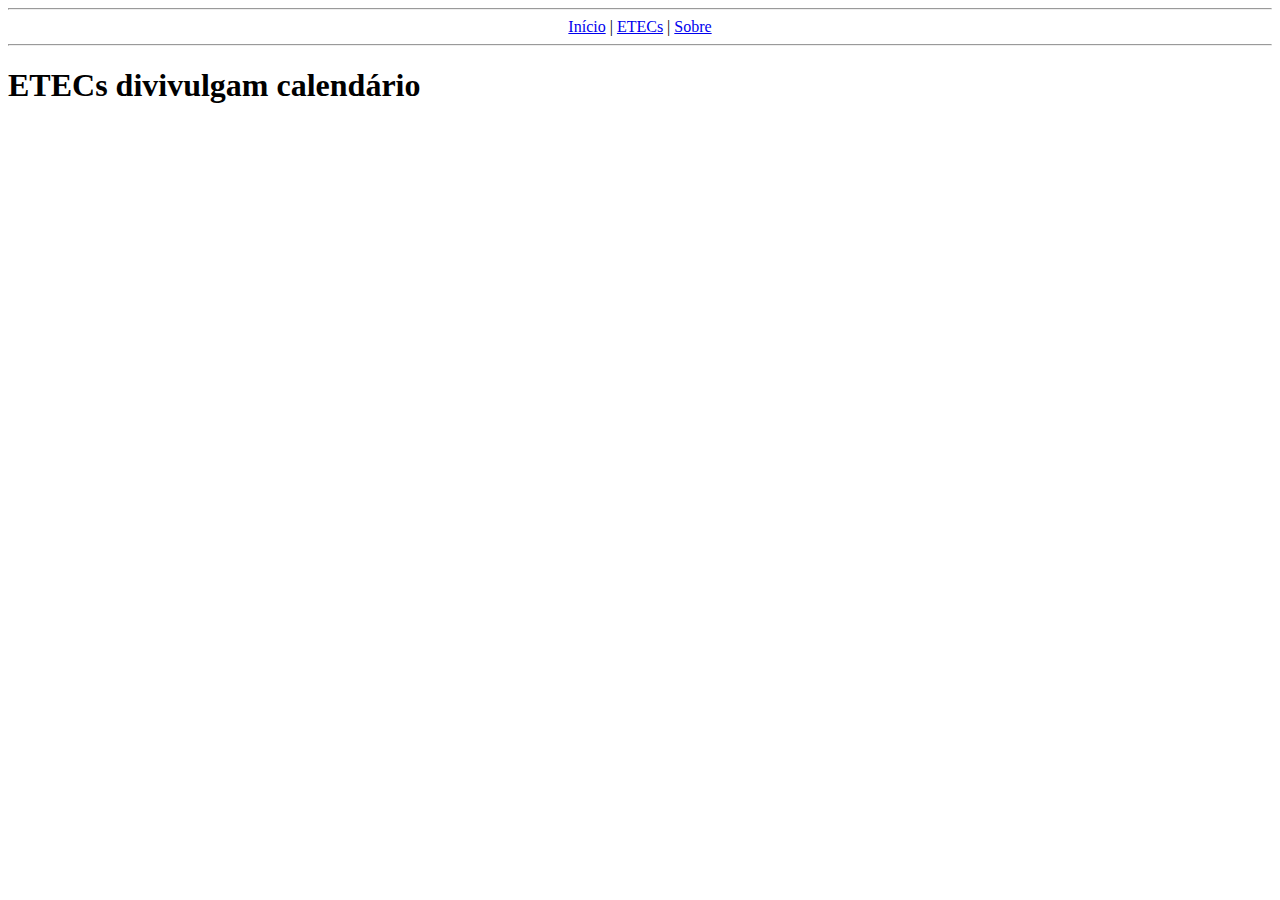
<file: index.html>
<!DOCTYPE html>
<html lang="pt-br">
<head>
	<meta charset="UTF-8">
	<title>Etecs</title>
</head>
<body>
	
	<center>
		<span>
		<hr>
		<a href="etecia.html">Início</a>&nbsp;|
		<a href="etecs.html">ETECs</a>&nbsp;|	
		<a href="sobre.html">Sobre</a>
		<hr>
		</span>
</center>
	<h1>ETECs divivulgam calendário </h1>
</body>
</html>
</file>
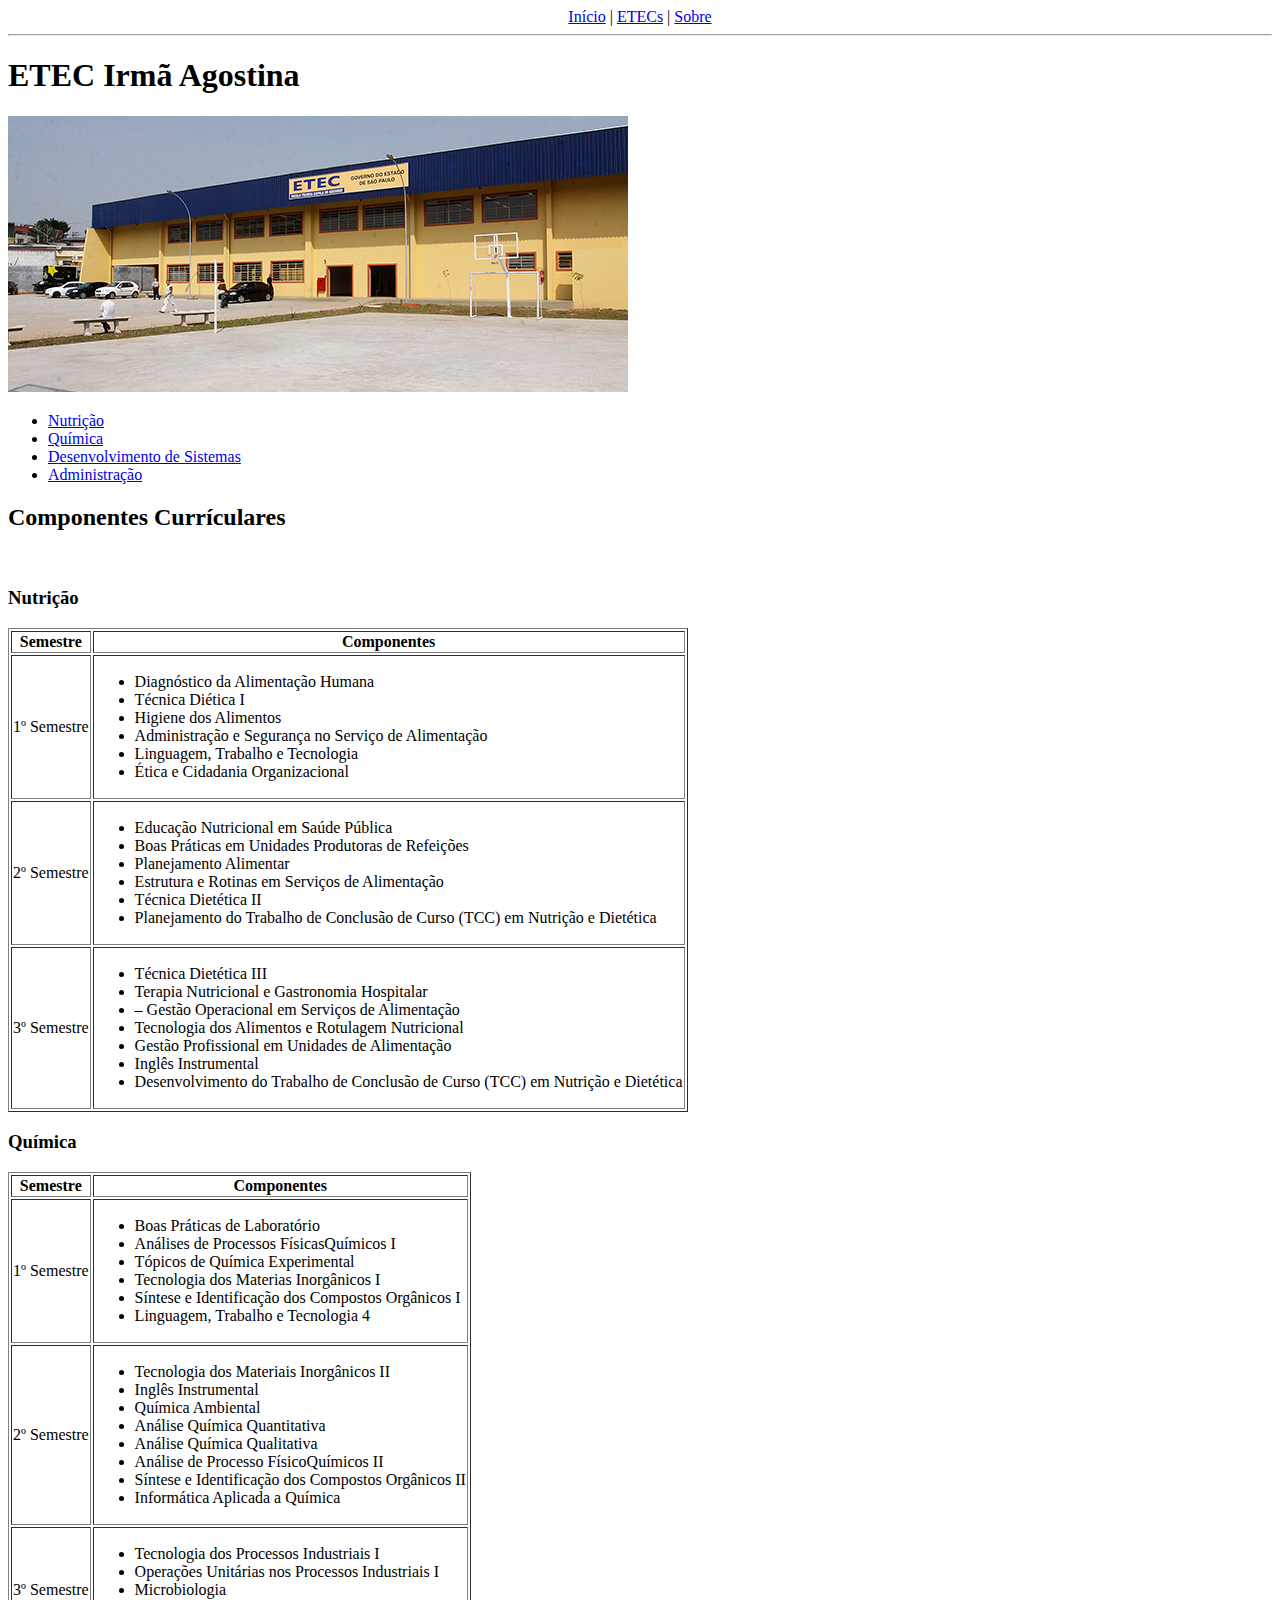
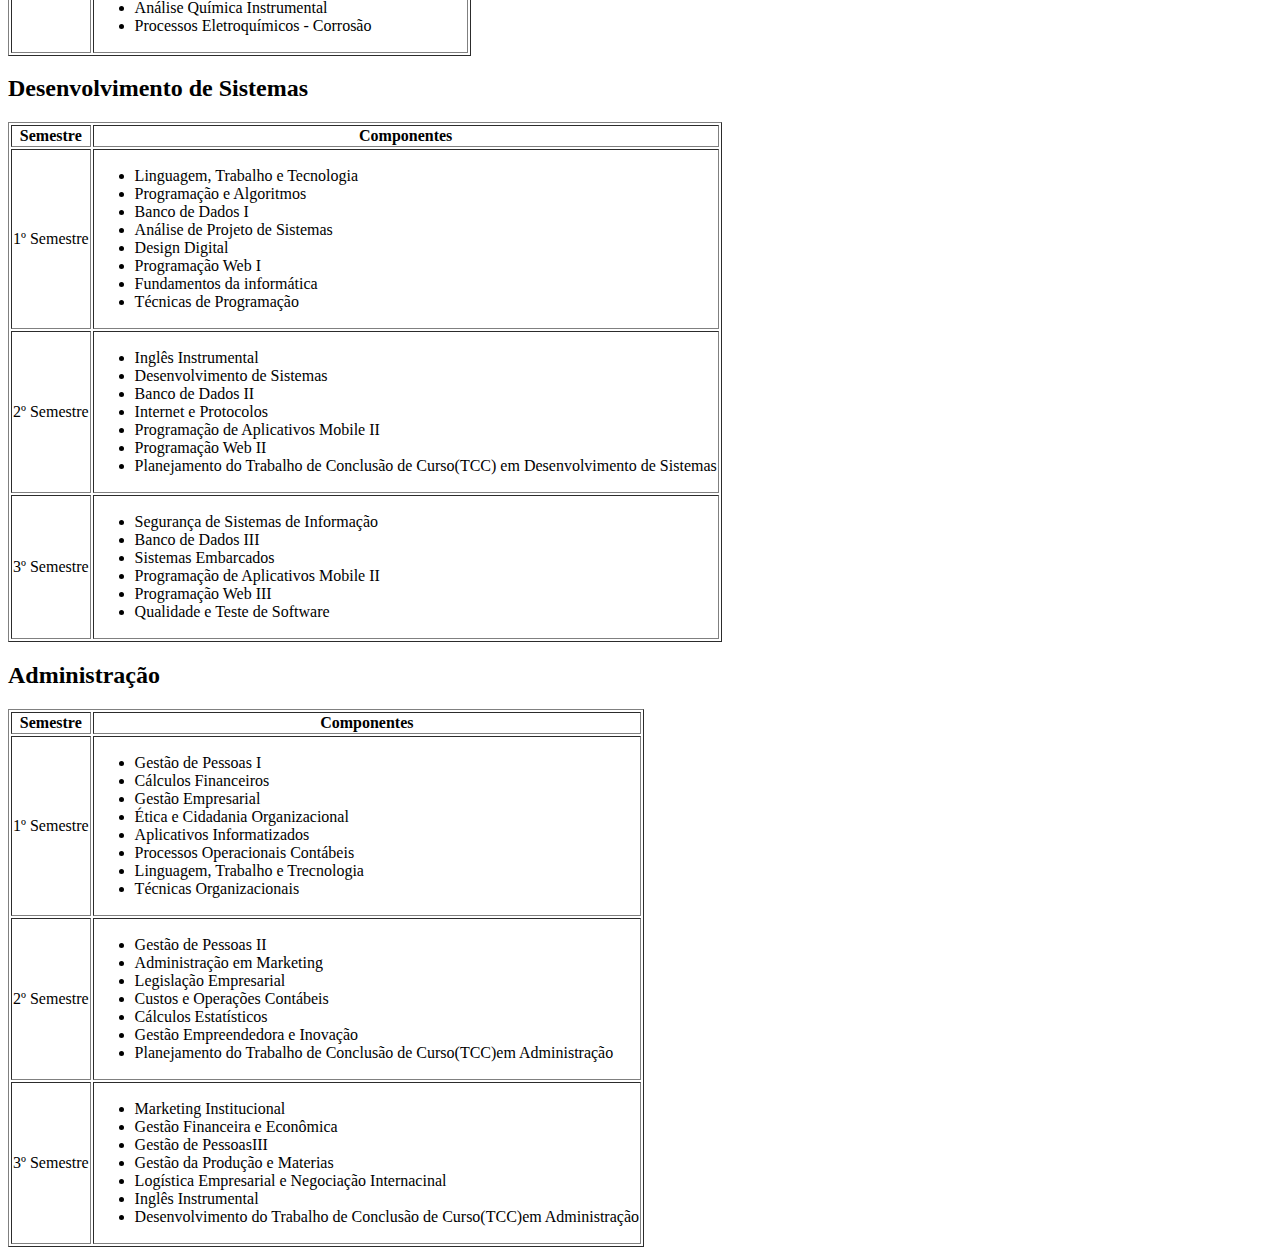
<file: etecia.html>
<!DOCTYPE html>
<html lang="pt-br">
<head>
	<meta charset="UTF-8">
	<title>ETECS</title>
</head>
<body>
	<center>
		<span>
		<a href="index.html">Início</a>&nbsp;|
		<a href="etecs.html">ETECs</a>&nbsp;|	
		<a href="sobre.html">Sobre</a>
		<hr>
	</span>
</center>
<h1>ETEC Irmã Agostina</h1> 
<img src="img/etecia.jpg">
	<ul>
		<li><a href="#Nutri">Nutrição</a></li>
		<li><a href="#Quimica">Química</a></li>
		<li><a href="#Desenvolvimento">Desenvolvimento de Sistemas</a></li>
		<li><a href="#Administração">Administração</a></li>
	</ul>
	<h2>Componentes Currículares</h2>
	<wbr>
	<h3 id="Nutri">Nutrição</h3>
	<table border="1">
		<tr>
			<th>Semestre</th>
			<th>Componentes</th>
		</tr>
		<tr>
			<td>1º Semestre</td>
			<td>
				<ul>
					<li>Diagnóstico da Alimentação Humana</li>
					<li>Técnica Diética I</li>
					<li>Higiene dos Alimentos</li>
					<li>Administração e Segurança no Serviço de Alimentação</li>
					<li>Linguagem, Trabalho e Tecnologia</li>
					<li>Ética e Cidadania Organizacional</li>
				</ul>
			</td>
		</tr>
		<tr>	
			<td>2º Semestre</td>
			<td>
				<ul>
					<li>Educação Nutricional em Saúde Pública</li>
					<li>Boas Práticas em Unidades Produtoras de Refeições </li>
					<li>Planejamento Alimentar</li>
					<li>Estrutura e Rotinas em Serviços de Alimentação</li>
					<li>Técnica Dietética II</li>
					<li>Planejamento do Trabalho de Conclusão de Curso (TCC) em Nutrição e Dietética</li>
				</ul>
			</td>
		</tr>
		<tr>	
			<td>3º Semestre</td>
			<td>
				<ul>
					<li>Técnica Dietética III</li>
					<li>Terapia Nutricional e Gastronomia Hospitalar</li>
					<li>– Gestão Operacional em Serviços de Alimentação </li>
					<li>Tecnologia dos Alimentos e Rotulagem Nutricional </li>
					<li>Gestão Profissional em Unidades de Alimentação</li>
					<li>Inglês Instrumental </li>
					<li>Desenvolvimento do Trabalho de Conclusão de Curso (TCC) em Nutrição e Dietética</li>
				</ul>
			</td>
		</tr>
	</table>
	<h3 id="Quimica">Química</h3>
	<table border="1">
		<tr>
			<th>Semestre</th>
			<th>Componentes</th>
		</tr>
		<tr>
			<td>1º Semestre</td>
			<td>
				<ul>
					<li>Boas Práticas de Laboratório</li>
					<li>Análises de Processos FísicasQuímicos I</li>
					<li>Tópicos de Química Experimental</li>
					<li>Tecnologia dos Materias Inorgânicos I</li>
					<li>Síntese e Identificação dos Compostos Orgânicos I</li>
					<li>Linguagem, Trabalho e Tecnologia 4</li>
				</ul>
			</td>
		</tr>
		<tr>	
			<td>2º Semestre</td>
			<td>
				<ul>
					<li>Tecnologia dos Materiais Inorgânicos II</li>
					<li>Inglês Instrumental</li>
					<li>Química Ambiental</li>
					<li>Análise Química Quantitativa</li>
					<li>Análise Química Qualitativa</li>
					<li>Análise de Processo FísicoQuímicos II</li>
					<li>Síntese e Identificação dos Compostos Orgânicos II</li>
					<li>Informática Aplicada a Química</li>
				</ul>
			</td>
		</tr>
		<tr>	
			<td>3º Semestre</td>
			<td>
				<ul>
					<li>Tecnologia dos Processos Industriais I</li>
					<li>Operações Unitárias nos Processos Industriais I</li>
					<li>Microbiologia</li>
					<li>Análise Química Instrumental</li>
					<li>Processos Eletroquímicos - Corrosão</li>
				</ul>
			</td>
		</tr>
	</table>
	<h2 id="Desenvolvimento">Desenvolvimento de Sistemas</h2>
	<table border="1">
		<th>Semestre</th>
		<th>Componentes</th>
		<tr>
			<td>1º Semestre</td>
			<td>
				<ul>
					<li>Linguagem, Trabalho e Tecnologia</li>
					<li>Programação e Algoritmos</li>
					<li>Banco de Dados I</li>
					<li>Análise de Projeto de Sistemas</li>
					<li>Design Digital</li>
					<li>Programação Web I</li>
					<li>Fundamentos da informática</li>
					<li>Técnicas de Programação</li>			
				</ul>
			</td>
		</tr>
		<tr>
			<td>2º Semestre</td>
			<td>
				<ul>
					<li>Inglês Instrumental</li>
					<li>Desenvolvimento de Sistemas</li>
					<li>Banco de Dados II</li>
					<li>Internet e Protocolos</li>
					<li>Programação de Aplicativos Mobile II</li>
					<li>Programação Web II</li>
					<li>Planejamento do Trabalho de Conclusão de Curso(TCC) em Desenvolvimento de Sistemas</li>
				</ul>
			</td>
		</tr>
		<tr>
			<td>3º Semestre</td>
			<td>
				<ul>
					<li>Segurança de Sistemas de Informação</li>
					<li>Banco de Dados III</li>
					<li>Sistemas Embarcados</li>
					<li>Programação de Aplicativos Mobile II</li>
					<li>Programação Web III</li>
					<li>Qualidade e Teste de Software</li>
				</ul>
			</td>
		</tr>
	</table>
	<h2 id="Administração">Administração</h2>
	<table border="1">
		<th>Semestre</th>
		<th>Componentes</th>
		<tr>
			<td>1º Semestre</td>
			<td>
				<ul>
					<li>Gestão de Pessoas I</li>
					<li>Cálculos Financeiros</li>
					<li>Gestão Empresarial</li>
					<li>Ética e Cidadania Organizacional</li>
					<li>Aplicativos Informatizados</li>
					<li>Processos Operacionais Contábeis</li>
					<li>Linguagem, Trabalho e Trecnologia</li>
					<li>Técnicas Organizacionais</li>			
				</ul>
			</td>
		</tr>
		<tr>
			<td>2º Semestre</td>
			<td>
				<ul>
					<li>Gestão de Pessoas II</li>
					<li>Administração em Marketing</li>
					<li>Legislação Empresarial</li>
					<li>Custos e Operações Contábeis</li>
					<li>Cálculos Estatísticos</li>
					<li>Gestão Empreendedora e Inovação</li>
					<li>Planejamento do Trabalho de Conclusão de Curso(TCC)em Administração</li>
				</ul>
			</td>
		</tr>
		<tr>
			<td>3º Semestre</td>
			<td>
				<ul>
					<li>Marketing Institucional</li>
					<li>Gestão Financeira e Econômica</li>
					<li>Gestão de PessoasIII</li>
					<li>Gestão da Produção e Materias</li>
					<li>Logística Empresarial e Negociação Internacinal</li>
					<li>Inglês Instrumental</li>
					<li>Desenvolvimento do Trabalho de Conclusão de Curso(TCC)em Administração</li>
				</ul>
			</td>
		</tr>
	</table>
</body>
</html>
</file>
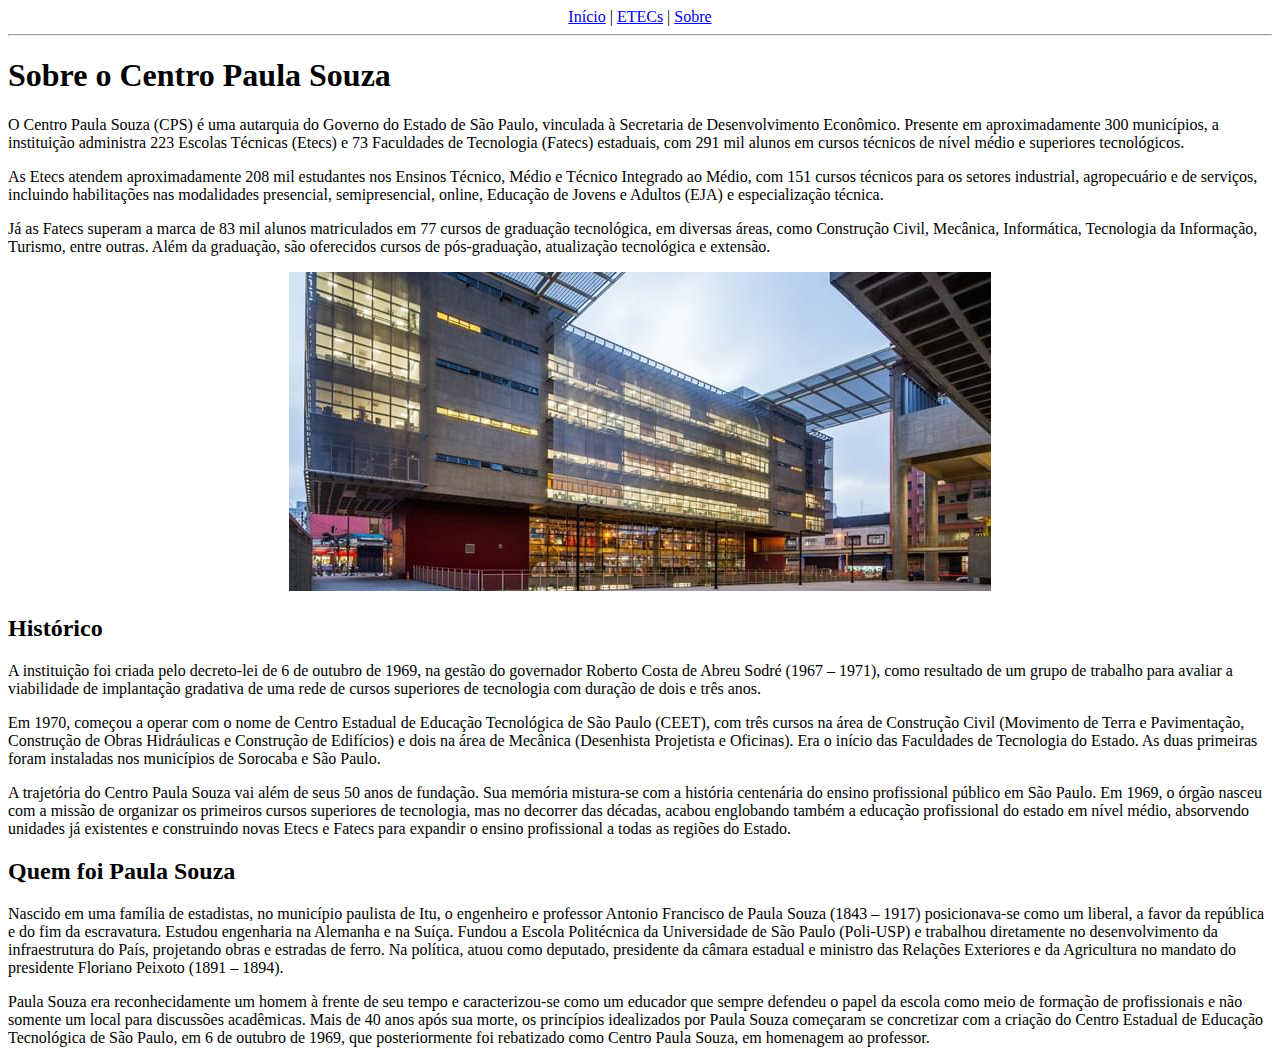
<file: sobre.html>
<!DOCTYPE html>
<html lang="pt-br">
<head>
	<meta charset="UTF-8">
	<title>Etecs</title>
</head>
<body>
	<center>
		<span>
		<a href="index.html">Início</a>&nbsp;|
		<a href="etecs.html">ETECs</a>&nbsp;|	
		<a href="sobre.html">Sobre</a>
		<hr>
	</span>
</center>
<h1>Sobre o Centro Paula Souza</h1>

<p>O Centro Paula Souza (CPS) é uma autarquia do Governo do Estado de São Paulo, vinculada à Secretaria de Desenvolvimento Econômico. Presente em aproximadamente 300 municípios, a instituição administra 223 Escolas Técnicas (Etecs) e 73 Faculdades de Tecnologia (Fatecs) estaduais, com 291 mil alunos em cursos técnicos de nível médio e superiores tecnológicos.</p>

<p>As Etecs atendem aproximadamente 208 mil estudantes nos Ensinos Técnico, Médio e Técnico Integrado ao Médio, com 151 cursos técnicos para os setores industrial, agropecuário e de serviços, incluindo habilitações nas modalidades presencial, semipresencial, online, Educação de Jovens e Adultos (EJA) e especialização técnica.</p>  

<p>Já as Fatecs superam a marca de 83 mil alunos matriculados em 77 cursos de graduação tecnológica, em diversas áreas, como Construção Civil, Mecânica, Informática, Tecnologia da Informação, Turismo, entre outras. Além da graduação, são oferecidos cursos de pós-graduação, atualização tecnológica e extensão.</p>

<center><img src="img/ctps.jpg"></center>

<h2>Histórico</h2>
<p>A instituição foi criada pelo decreto-lei de 6 de outubro de 1969, na gestão do governador Roberto Costa de Abreu Sodré (1967 – 1971), como resultado de um grupo de trabalho para avaliar a viabilidade de implantação gradativa de uma rede de cursos superiores de tecnologia com duração de dois e três anos.</p>

<p>Em 1970, começou a operar com o nome de Centro Estadual de Educação Tecnológica de São Paulo (CEET), com três cursos na área de Construção Civil (Movimento de Terra e Pavimentação, Construção de Obras Hidráulicas e Construção de Edifícios) e dois na área de Mecânica (Desenhista Projetista e Oficinas). Era o início das Faculdades de Tecnologia do Estado. As duas primeiras foram instaladas nos municípios de Sorocaba e São Paulo.</p>

<p>A trajetória do Centro Paula Souza vai além de seus 50 anos de fundação. Sua memória mistura-se com a história centenária do ensino profissional público em São Paulo. Em 1969, o órgão nasceu com a missão de organizar os primeiros cursos superiores de tecnologia, mas no decorrer das décadas, acabou englobando também a educação profissional do estado em nível médio, absorvendo unidades já existentes e construindo novas Etecs e Fatecs para expandir o ensino profissional a todas as regiões do Estado.</p>

<h2>Quem foi Paula Souza</h2>
<p>Nascido em uma família de estadistas, no município paulista de Itu, o engenheiro e professor Antonio Francisco de Paula Souza (1843 – 1917) posicionava-se como um liberal, a favor da república e do fim da escravatura. Estudou engenharia na Alemanha e na Suíça. Fundou a Escola Politécnica da Universidade de São Paulo (Poli-USP) e trabalhou diretamente no desenvolvimento da infraestrutura do País, projetando obras e estradas de ferro. Na política, atuou como deputado, presidente da câmara estadual e ministro das Relações Exteriores e da Agricultura no mandato do presidente Floriano Peixoto (1891 – 1894).</p>

<p>Paula Souza era reconhecidamente um homem à frente de seu tempo e caracterizou-se como um educador que sempre defendeu o papel da escola como meio de formação de profissionais e não somente um local para discussões acadêmicas. Mais de 40 anos após sua morte, os princípios idealizados por Paula Souza começaram se concretizar com a criação do Centro Estadual de Educação Tecnológica de São Paulo, em 6 de outubro de 1969, que posteriormente foi rebatizado como Centro Paula Souza, em homenagem ao professor.</p>

</body>
</html>
</file>
